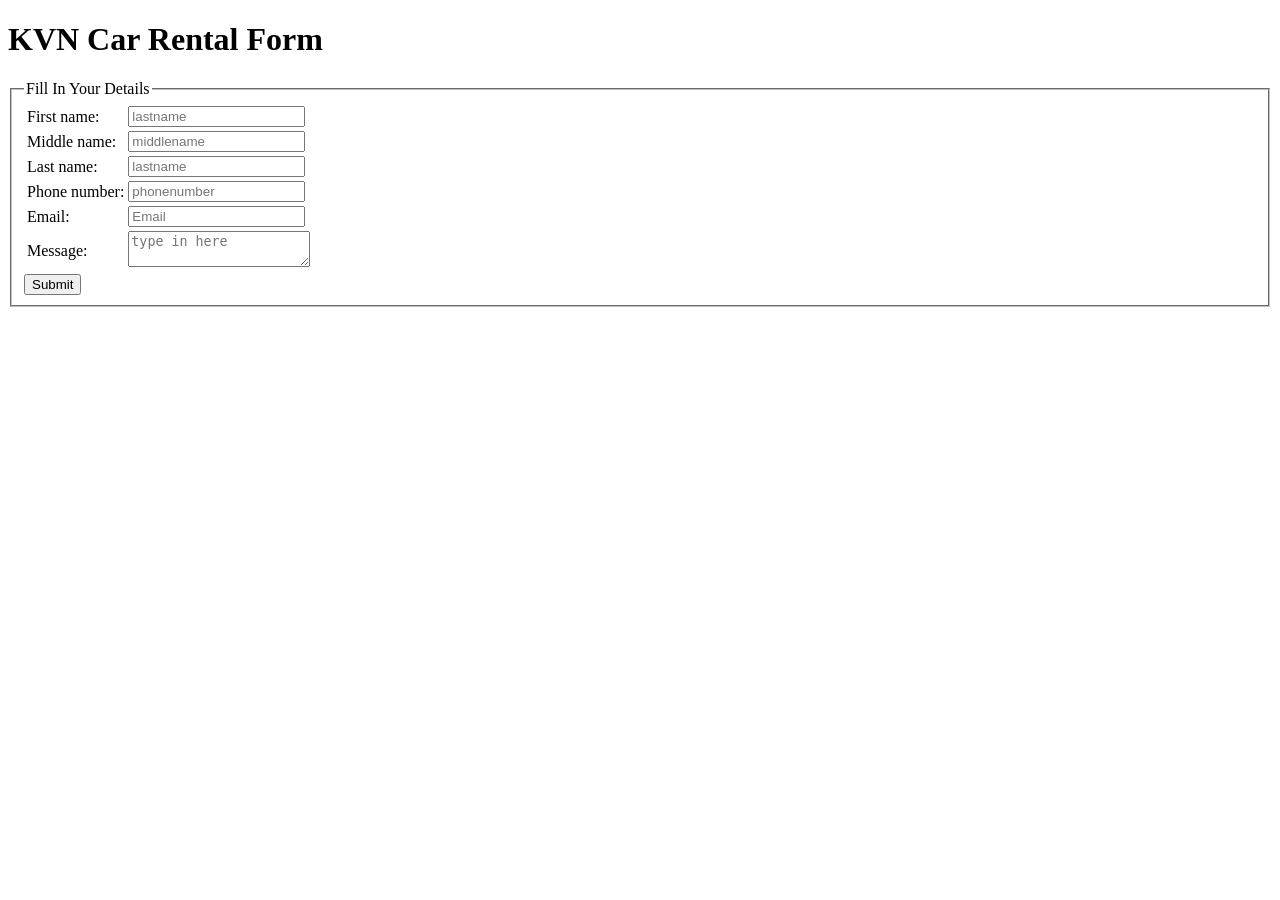
<file: index.html>
<!DOCTYPE html>
<html lang="en">

<head>
    <meta charset="UTF-8">
    <meta name="viewport" content="width=device-width, initial-scale=1.0">
    <title>Form Page</title>
</head>

<body>
    <form>
        <h1>KVN Car Rental Form</h1>
        <fieldset>
            <legend>Fill In Your Details</legend>
            <table>
                <tr>
                    <td>First name:</td>

                    <td>
                        <input type="text" name="lastname" placeholder="lastname" required>
                    </td>
                </tr>
                <tr>
                    <td>Middle name:</td>

                    <td>
                        <input type="text" name="middlename" placeholder="middlename" required>
                    </td>
                </tr>

                <tr>
                    <td>Last name:</td>

                    <td>
                        <input type="text" name="lastname" placeholder="lastname" required>
                    </td>
                </tr>

                <tr>
                    <td>Phone number:</td>

                    <td>
                        <input type="tel" name="PhoneNumber" placeholder="phonenumber" required>
                    </td>
                </tr>
                <tr>
                    <td>Email:</td>

                    <td>
                        <input type="email" name="email" placeholder="Email" required>
                    </td>
                </tr>

                <tr>
                    <td>Message:</td>
                    <td>
                        <textarea name="" id="" placeholder="type in here"></textarea>
                    </td>
                </tr>

            </table>
            <button>Submit</button>
        </fieldset>
    </form>
</body>

</html>
</file>
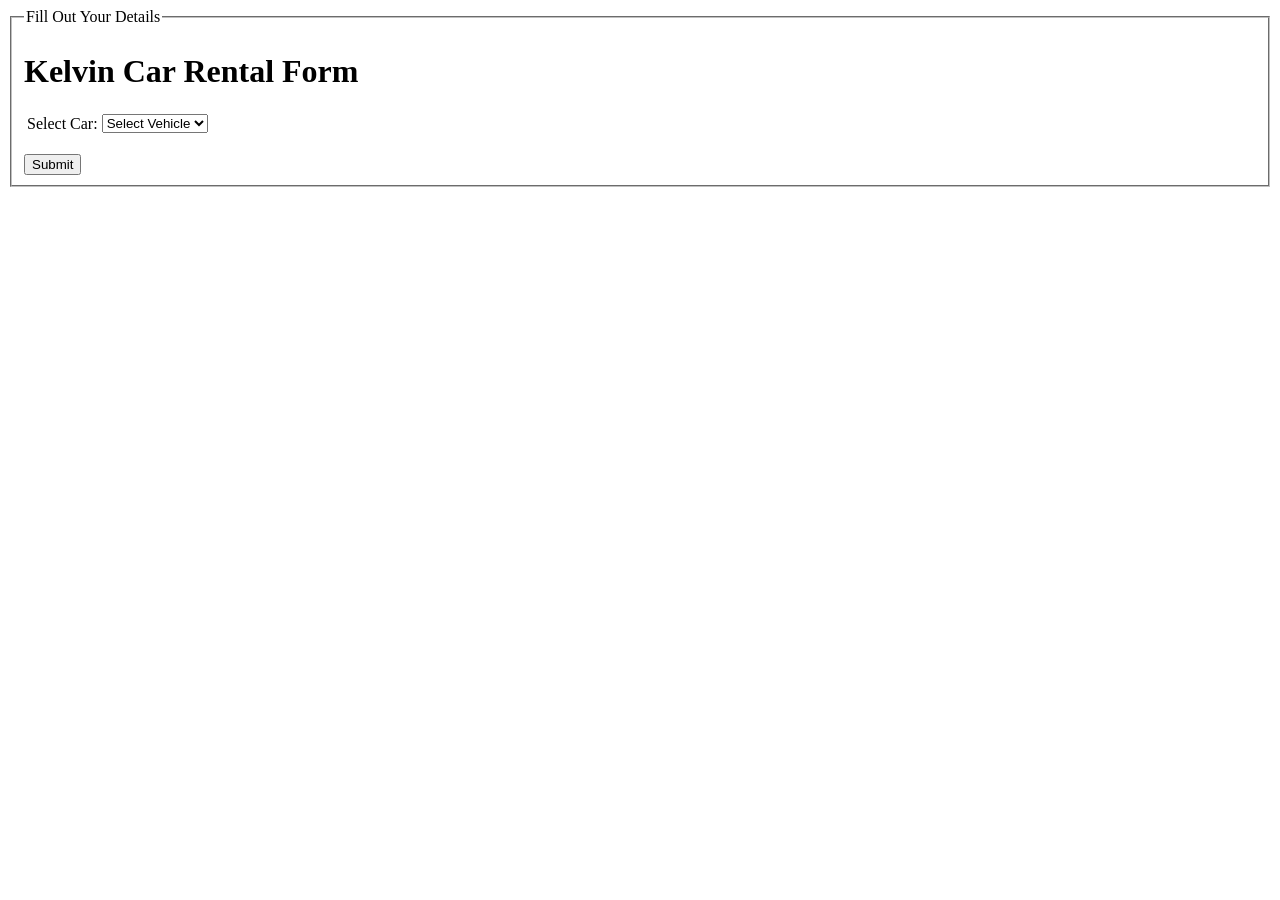
<file: contact.html>
<!DOCTYPE html>
<html lang="en">

<head>
    <meta charset="UTF-8">
    <meta name="viewport" content="width=device-width, initial-scale=1.0">
    <title>Document</title>
</head>

<body>
    <main>
        <fieldset>
            <legend>Fill Out Your Details</legend>
            <form>
                <table>
                    <h1>Kelvin Car Rental Form</h1>
                    
                    <tr>
                        <td>Select Car:</td>
                        <td>
                            <select name="select car" id=" select car">
                                <option value="" disabled selected hidden>Select Vehicle</option>
                                <option value="bmw">BMW</option>
                                <option value="ford">Ford</option>
                                <option value="benz">Benz</option>
                                <option value="">Lezus</option>
                                <option value="lezus">Lezus</option>
                            </select>
                        </td>
                    </tr>
                </table>
                <br>
                <button>Submit</button>
            </form>
        </fieldset>
    </main>
</body>

</html>
</file>
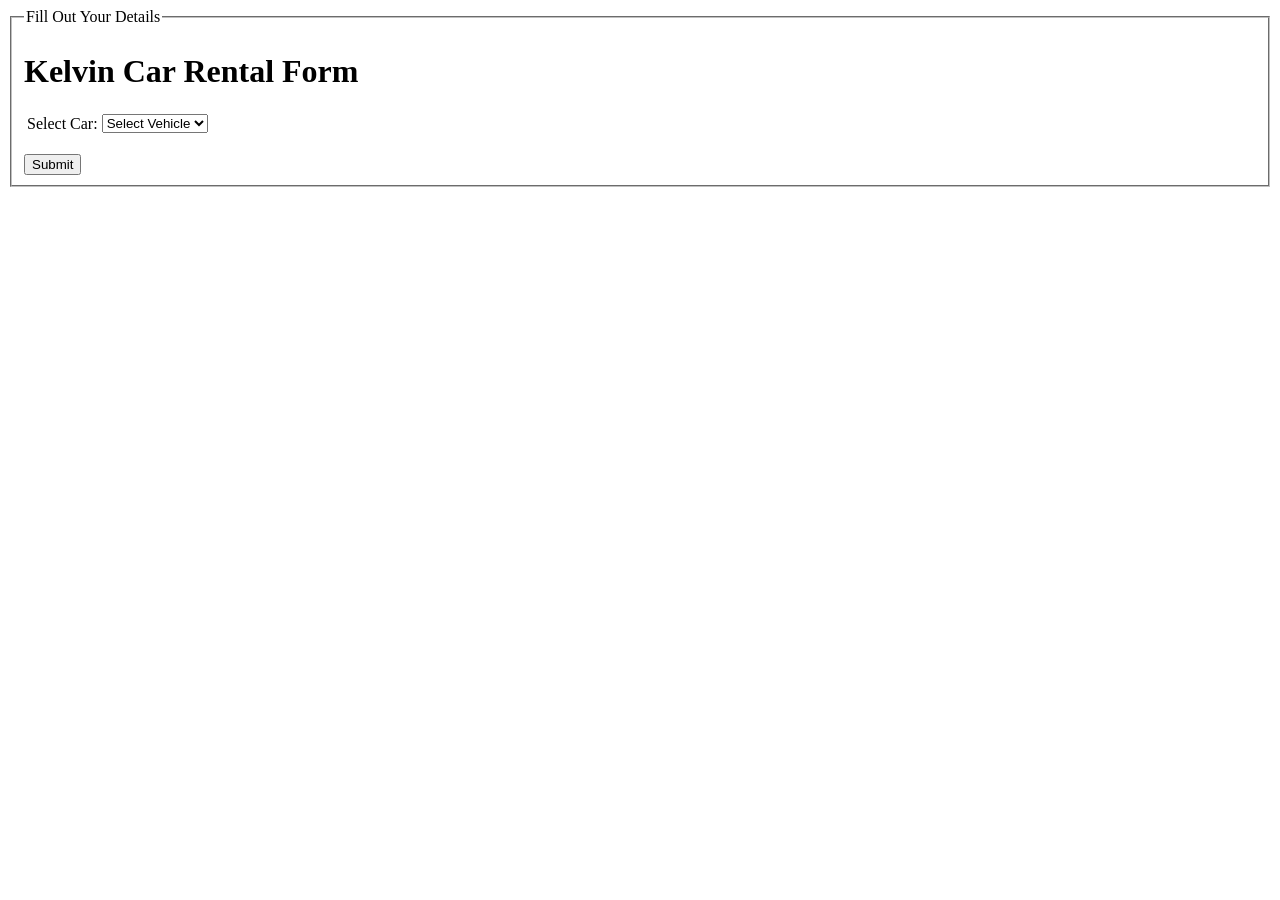
<file: index 2.html>
<!DOCTYPE html>
<html lang="en">

<head>
    <meta charset="UTF-8">
    <meta name="viewport" content="width=device-width, initial-scale=1.0">
    <title>Document</title>
</head>

<body>
    <main>

     

        <fieldset>
            <legend>Fill Out Your Details</legend>
            <form>
                <table>
                    <h1>Kelvin Car Rental Form</h1>
                    
                    <tr>
                        <td>Select Car:</td>
                        <td>
                            <select name="select car" id=" select car">
                                <option value="" disabled selected hidden>Select Vehicle</option>
                                <option value="bmw">BMW</option>
                                <option value="ford">Ford</option>
                                <option value="benz">Benz</option>
                                <option value="">Lezus</option>
                                <option value="lezus">Lezus</option>
                            </select>
                        </td>
                    </tr>
                </table>
                <br>
                <button>Submit</button>
            </form>
        </fieldset>
    </main>
</body>

</html>
</file>
